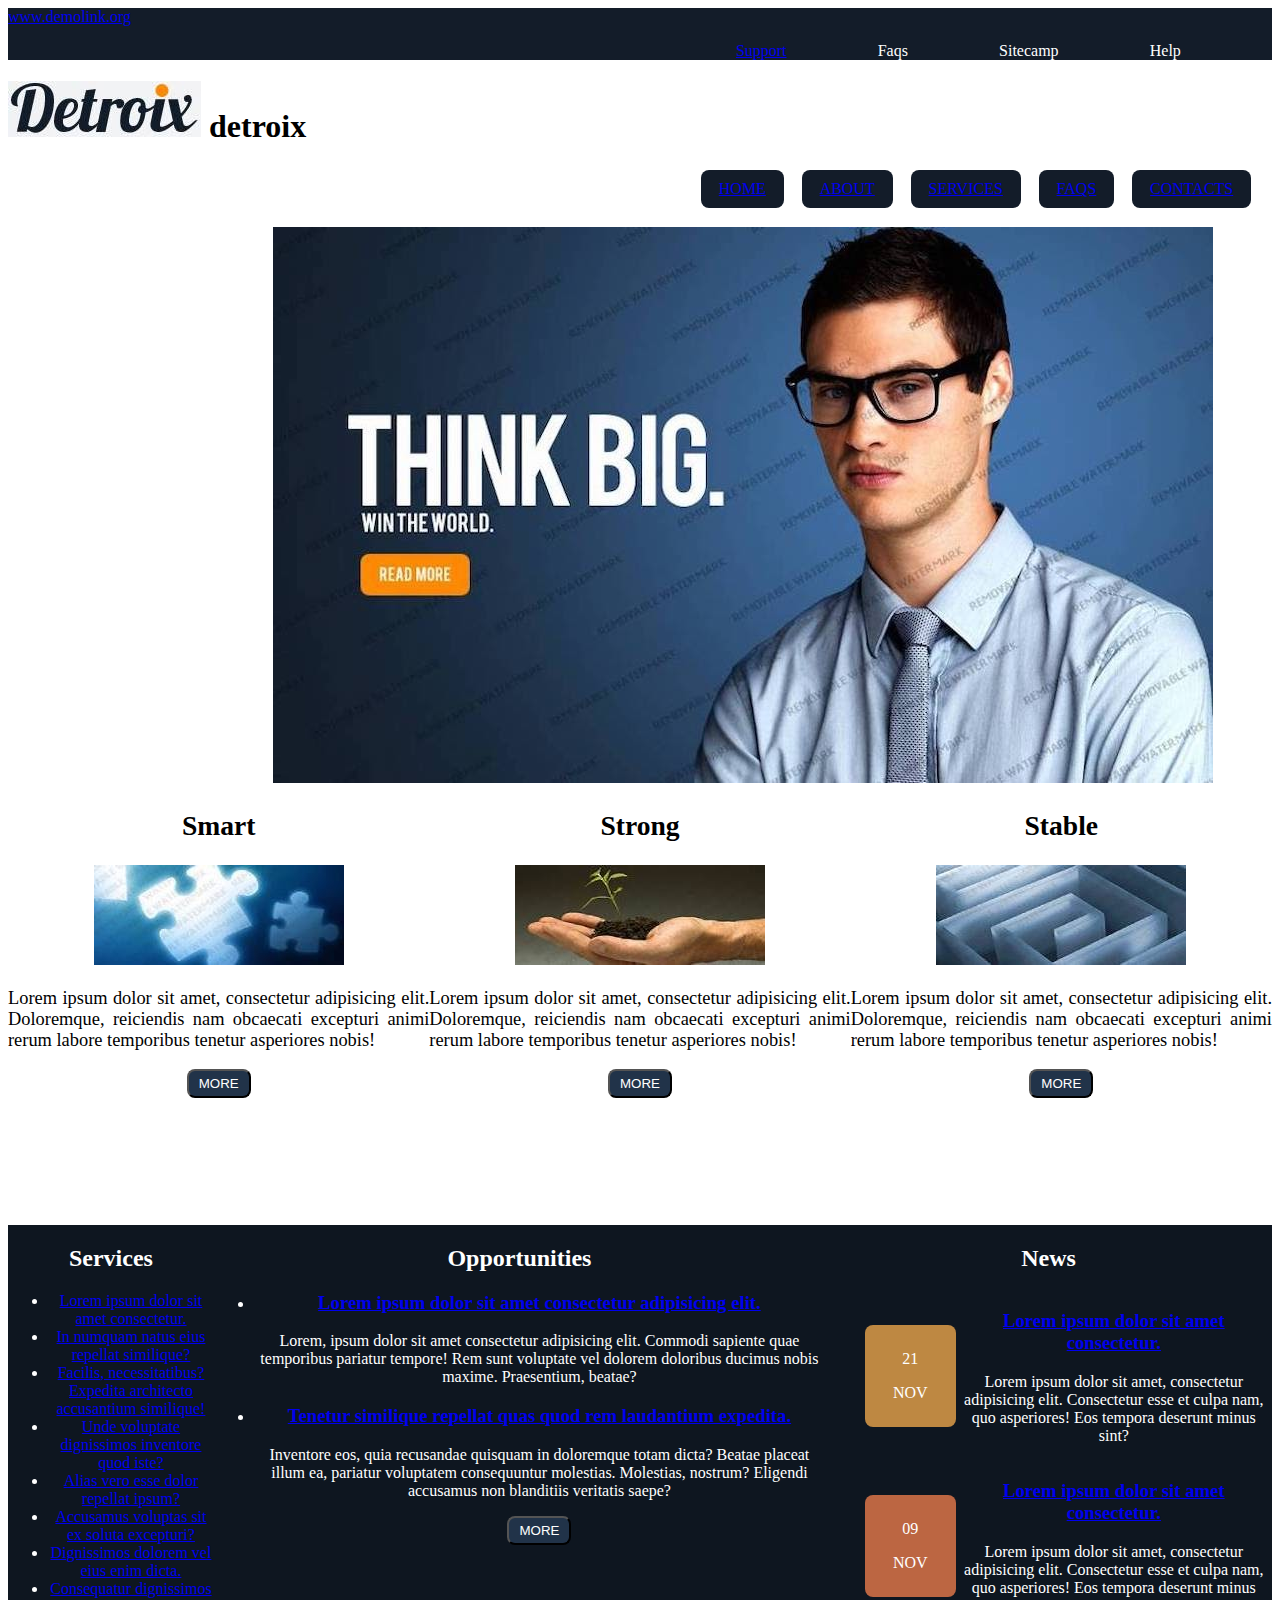
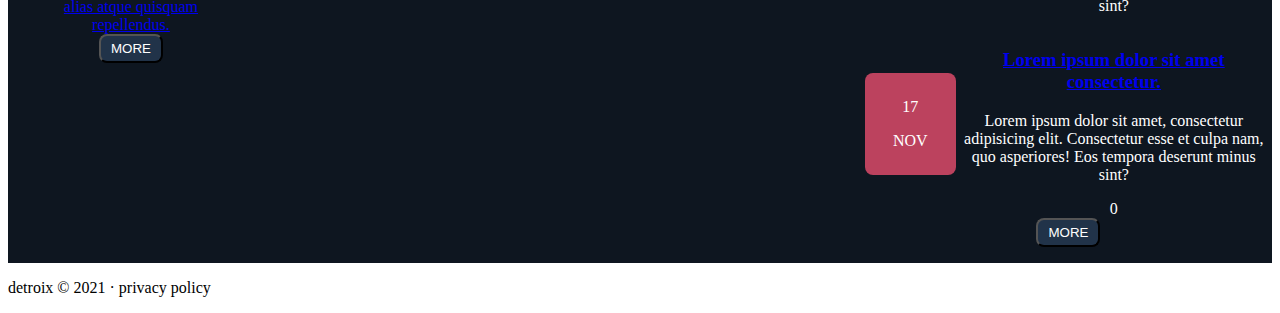
<file: index.html>
<!DOCTYPE html>
<html lang="en">
<head>
    <meta charset="UTF-8">
    <meta http-equiv="X-UA-Compatible" content="IE=edge">
    <meta name="viewport" content="width=device-width, initial-scale=1.0">
    <title>Detroix</title>
    <link rel="stylesheet" href="css/position.css">
</head>
<body>
    <!--header-->
    <header class="header" id="header">
        <div class="inner">
            <section class="section top-header">
                <a href="#link">www.demolink.org
                <nav class="nav top-nav">
                    <ul class="top-nav-list">
                        <li class="top-nav-item">Support<a href="#link"></a></li>
                        <li class="top-nav-item">Faqs<a href="#link"></a></li>
                        <li class="top-nav-item">Sitecamp<a href="#link"></a></li>
                        <li class="top-nav-item">Help<a href="#link"></a></li>
                    </ul>
                </nav>   
            </section> 
            <section class="section main-header">
                <h1 class="logo">
                    <img src="media/main-logo.jpg" alt="logo">
                    <span class="sr-only">detroix</span>   
                </h1>
                <nav class="nav main-nav">
                    <ul class="main-nav-list">
                        <li class="main-nav-item"><a href="#link">Home</a></li>
                        <li class="main-nav-item"><a href="#link">About</a></li>
                        <li class="main-nav-item"><a href="#link">Services</a></li>
                        <li class="main-nav-item"><a href="#link">Faqs</a></li>
                        <li class="main-nav-item"><a href="#link">Contacts</a></li>
                    </ul>
                </nav>
            </section>
        </div>
    </header>
    <!--end header-->

    <!--main-->
    <main class="main" id="main">
        <div class="inner">
    <section class="section hero-section">
        <img src="media/hero-image.jpg" alt="hero image" class="hero-img">
        <div class="sliders">
        <div class="slider"></div>
        <div class="slider"></div>
        <div class="slider"></div>
        </div>
    </section>
    <section class="section content-section">
        <div class="content smart">
            <h2 class="sub-header">Smart</h2>
            <img src="media/smart.jpg" alt="smart image" class="content-img">
            <p class="text">Lorem ipsum dolor sit amet, consectetur adipisicing elit. Doloremque, reiciendis nam obcaecati excepturi animi rerum labore temporibus tenetur asperiores nobis!</p>
            <button class="button more">more</button>
        </div>

        <div class="content strong">
            <h2 class="sub-header">Strong</h2>
            <img src="media/strong.jpg" alt="strong image" class="content-img">
            <p class="text">Lorem ipsum dolor sit amet, consectetur adipisicing elit. Doloremque, reiciendis nam obcaecati excepturi animi rerum labore temporibus tenetur asperiores nobis!</p>
            <button class="button more">more</button>
        </div>

        <div class="content stable">
            <h2 class="sub-header">Stable</h2>
            <img src="media/stable.jpg" alt="stable image" class="content-img">
            <p class="text">Lorem ipsum dolor sit amet, consectetur adipisicing elit. Doloremque, reiciendis nam obcaecati excepturi animi rerum labore temporibus tenetur asperiores nobis!</p>
            <button class="button more">more</button>
        </div>
    </section>
    </div>
    </main>
    <!--end main-->

    <!--footer-->
    <footer class="footer" id="footer">
        <div class="inner">
            <section class="section main-footer">
                <div class="footer-div services">
                    <h2 class="sub-header">Services</h2>
                    <ul class="service-list">
                        <li class="service-list-item"><a href="#link">Lorem ipsum dolor sit amet consectetur.</a></li>
                        <li class="service-list-item"><a href="#link">In numquam natus eius repellat similique?</a></li>
                        <li class="service-list-item"><a href="#link">Facilis, necessitatibus? Expedita architecto accusantium similique!</a></li>
                        <li class="service-list-item"><a href="#link">Unde voluptate dignissimos inventore quod iste?</a></li>
                        <li class="service-list-item"><a href="#link">Alias vero esse dolor repellat ipsum?</a></li>
                        <li class="service-list-item"><a href="#link">Accusamus voluptas sit ex soluta excepturi?</a></li>
                        <li class="service-list-item"><a href="#link">Dignissimos dolorem vel eius enim dicta.</a></li>
                        <li class="service-list-item"><a href="#link">Consequatur dignissimos alias atque quisquam repellendus.</a></li>
                        <button class="button more">more</button>
                    </ul>
                </div>
                <div class="footer-div opportunites">
                    <h2 class="sub-header">Opportunities</h2>
                    <ul class="opportunties-list">
                        <li class="opp-list-item">
                            <h3><a href="link">Lorem ipsum dolor sit amet consectetur adipisicing elit.</a></h3>
                            <p class="list-text">Lorem, ipsum dolor sit amet consectetur adipisicing elit. Commodi sapiente quae temporibus pariatur tempore! Rem sunt voluptate vel dolorem doloribus ducimus nobis maxime. Praesentium, beatae?</p>
                        </li>
                        <li class="opp-list-item">
                            <h3><a href="link">Tenetur similique repellat quas quod rem laudantium expedita.</a></h3>
                            <p class="list-text">Inventore eos, quia recusandae quisquam in doloremque totam dicta? Beatae placeat illum ea, pariatur voluptatem consequuntur molestias. Molestias, nostrum? Eligendi accusamus non blanditiis veritatis saepe?</p>
                        </li>
                        <button class="button more">more</button>
                    </ul>
                </div>
                <div class="footer-div news">
                    <h2 class="sub-header">News</h2>
                    <ul class="news-list">
                        <li class="news-list-item">
                            <div class="date-div">
                                <p class="date">21</p>
                                <p class="month">nov</p>
                            </div>
                            <div class="news-text-wrapper">
                                <h3><a href="#link">Lorem ipsum dolor sit amet consectetur.</a></h3>
                                <p class="list-text">Lorem ipsum dolor sit amet, consectetur adipisicing elit. Consectetur esse et culpa nam, quo asperiores! Eos tempora deserunt minus sint?</p>
                            </div>
                        
                        </li>

                        <li class="news-list-item">
                            <div class="date-div">
                                <p class="date">09</p>
                                <p class="month">nov</p>
                            </div>
                            <div class="news-text-wrapper">
                                <h3><a href="#link">Lorem ipsum dolor sit amet consectetur.</a></h3>
                                <p class="list-text">Lorem ipsum dolor sit amet, consectetur adipisicing elit. Consectetur esse et culpa nam, quo asperiores! Eos tempora deserunt minus sint?</p>
                            </div>
                        </li>

                        <li class="news-list-item">
                            <div class="date-div">
                                <p class="date">17</p>
                                <p class="month">nov</p>
                            </div>
                            <div class="news-text-wrapper">
                            <h3><a href="#link">Lorem ipsum dolor sit amet consectetur.</a></h3>
                            <p class="list-text">Lorem ipsum dolor sit amet, consectetur adipisicing elit. Consectetur esse et culpa nam, quo asperiores! Eos tempora deserunt minus sint?</p>0
                            </div>
                        </li>
                     <button class="button more">more</button>
                    </ul>
                </div>
            </section>
            <div class="clear"></div>
            <section class="section colophon">
                <p class="colophon-text">detroix &copy; 2021 &middot; privacy policy</p>
            </section>
        </div>
    </footer>
    <!--end footer-->

</body>
</html>
</file>
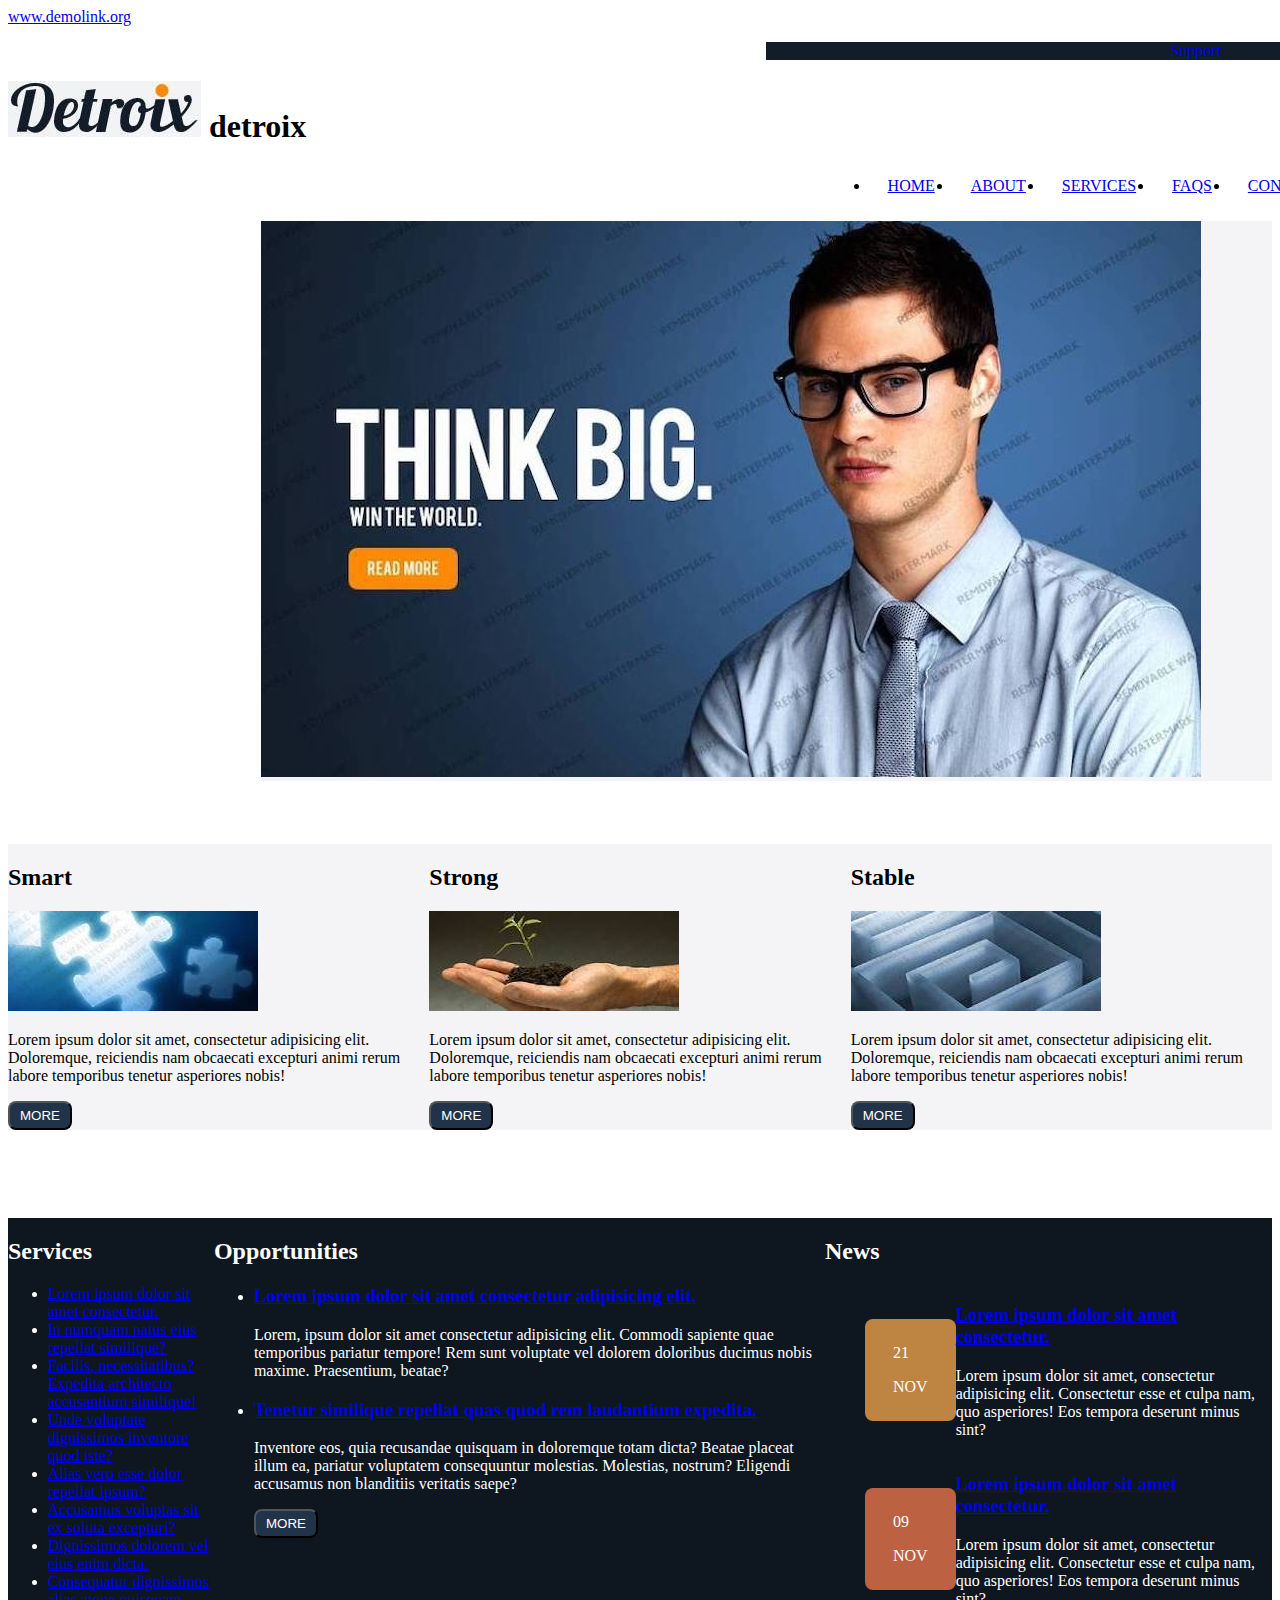
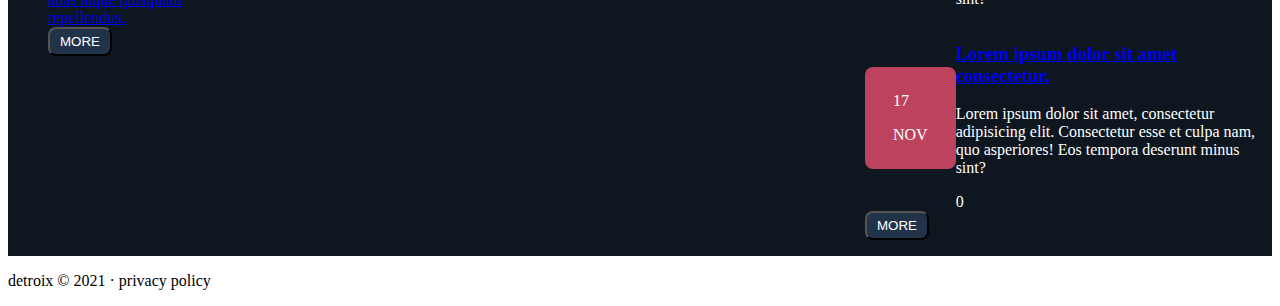
<file: indexflexbox.html>
<!DOCTYPE html>
<html lang="en">
<head>
    <meta charset="UTF-8">
    <meta http-equiv="X-UA-Compatible" content="IE=edge">
    <meta name="viewport" content="width=device-width, initial-scale=1.0">
    <title>Detroix</title>
    <link rel="stylesheet" href="css/flexbox.css">
</head>
<body>
    <!--header-->
    <header class="header" id="header">
        <div class="inner">
            <section class="section top-header">
                <a href="#link">www.demolink.org
                <nav class="nav top-nav">
                    <ul class="top-nav-list">
                        <li class="top-nav-item">Support<a href="#link"></a></li>
                        <li class="top-nav-item">Faqs<a href="#link"></a></li>
                        <li class="top-nav-item">Sitecamp<a href="#link"></a></li>
                        <li class="top-nav-item">Help<a href="#link"></a></li>
                    </ul>
                </nav>   
            </section> 
            <section class="section main-header">
                <h1 class="logo">
                    <img src="media/main-logo.jpg" alt="logo">
                    <span class="sr-only">detroix</span>   
                </h1>
                <nav class="nav main-nav">
                    <ul class="main-nav-list">
                        <li class="main-nav-item"><a href="#link">Home</a></li>
                        <li class="main-nav-item"><a href="#link">About</a></li>
                        <li class="main-nav-item"><a href="#link">Services</a></li>
                        <li class="main-nav-item"><a href="#link">Faqs</a></li>
                        <li class="main-nav-item"><a href="#link">Contacts</a></li>
                    </ul>
                </nav>
            </section>
        </div>
    </header>
    <!--end header-->

    <!--main-->
    <main class="main" id="main">
        <div class="inner">
    <section class="section hero-section">
        <img src="media/hero-image.jpg" alt="hero image" class="hero-img">
        <div class="sliders">
        <div class="slider"></div>
        <div class="slider"></div>
        <div class="slider"></div>
        </div>
    </section>
    <section class="section content-section">
        <div class="content smart">
            <h2 class="sub-header">Smart</h2>
            <img src="media/smart.jpg" alt="smart image" class="content-img">
            <p class="text">Lorem ipsum dolor sit amet, consectetur adipisicing elit. Doloremque, reiciendis nam obcaecati excepturi animi rerum labore temporibus tenetur asperiores nobis!</p>
            <button class="button more">more</button>
        </div>

        <div class="content strong">
            <h2 class="sub-header">Strong</h2>
            <img src="media/strong.jpg" alt="strong image" class="content-img">
            <p class="text">Lorem ipsum dolor sit amet, consectetur adipisicing elit. Doloremque, reiciendis nam obcaecati excepturi animi rerum labore temporibus tenetur asperiores nobis!</p>
            <button class="button more">more</button>
        </div>

        <div class="content stable">
            <h2 class="sub-header">Stable</h2>
            <img src="media/stable.jpg" alt="stable image" class="content-img">
            <p class="text">Lorem ipsum dolor sit amet, consectetur adipisicing elit. Doloremque, reiciendis nam obcaecati excepturi animi rerum labore temporibus tenetur asperiores nobis!</p>
            <button class="button more">more</button>
        </div>
    </section>
    </div>
    </main>
    <!--end main-->

    <!--footer-->
    <footer class="footer" id="footer">
        <div class="inner">
            <section class="section main-footer">
                <div class="footer-div services">
                    <h2 class="sub-header">Services</h2>
                    <ul class="service-list">
                        <li class="service-list-item"><a href="#link">Lorem ipsum dolor sit amet consectetur.</a></li>
                        <li class="service-list-item"><a href="#link">In numquam natus eius repellat similique?</a></li>
                        <li class="service-list-item"><a href="#link">Facilis, necessitatibus? Expedita architecto accusantium similique!</a></li>
                        <li class="service-list-item"><a href="#link">Unde voluptate dignissimos inventore quod iste?</a></li>
                        <li class="service-list-item"><a href="#link">Alias vero esse dolor repellat ipsum?</a></li>
                        <li class="service-list-item"><a href="#link">Accusamus voluptas sit ex soluta excepturi?</a></li>
                        <li class="service-list-item"><a href="#link">Dignissimos dolorem vel eius enim dicta.</a></li>
                        <li class="service-list-item"><a href="#link">Consequatur dignissimos alias atque quisquam repellendus.</a></li>
                        <button class="button more">more</button>
                    </ul>
                </div>
                <div class="footer-div opportunites">
                    <h2 class="sub-header">Opportunities</h2>
                    <ul class="opportunties-list">
                        <li class="opp-list-item">
                            <h3><a href="link">Lorem ipsum dolor sit amet consectetur adipisicing elit.</a></h3>
                            <p class="list-text">Lorem, ipsum dolor sit amet consectetur adipisicing elit. Commodi sapiente quae temporibus pariatur tempore! Rem sunt voluptate vel dolorem doloribus ducimus nobis maxime. Praesentium, beatae?</p>
                        </li>
                        <li class="opp-list-item">
                            <h3><a href="link">Tenetur similique repellat quas quod rem laudantium expedita.</a></h3>
                            <p class="list-text">Inventore eos, quia recusandae quisquam in doloremque totam dicta? Beatae placeat illum ea, pariatur voluptatem consequuntur molestias. Molestias, nostrum? Eligendi accusamus non blanditiis veritatis saepe?</p>
                        </li>
                        <button class="button more">more</button>
                    </ul>
                </div>
                <div class="footer-div news">
                    <h2 class="sub-header">News</h2>
                    <ul class="news-list">
                        <li class="news-list-item">
                            <div class="date-div">
                                <p class="date">21</p>
                                <p class="month">nov</p>
                            </div>
                            <div class="news-text-wrapper">
                                <h3><a href="#link">Lorem ipsum dolor sit amet consectetur.</a></h3>
                                <p class="list-text">Lorem ipsum dolor sit amet, consectetur adipisicing elit. Consectetur esse et culpa nam, quo asperiores! Eos tempora deserunt minus sint?</p>
                            </div>
                        
                        </li>

                        <li class="news-list-item">
                            <div class="date-div">
                                <p class="date">09</p>
                                <p class="month">nov</p>
                            </div>
                            <div class="news-text-wrapper">
                                <h3><a href="#link">Lorem ipsum dolor sit amet consectetur.</a></h3>
                                <p class="list-text">Lorem ipsum dolor sit amet, consectetur adipisicing elit. Consectetur esse et culpa nam, quo asperiores! Eos tempora deserunt minus sint?</p>
                            </div>
                        </li>

                        <li class="news-list-item">
                            <div class="date-div">
                                <p class="date">17</p>
                                <p class="month">nov</p>
                            </div>
                            <div class="news-text-wrapper">
                            <h3><a href="#link">Lorem ipsum dolor sit amet consectetur.</a></h3>
                            <p class="list-text">Lorem ipsum dolor sit amet, consectetur adipisicing elit. Consectetur esse et culpa nam, quo asperiores! Eos tempora deserunt minus sint?</p>0
                            </div>
                        </li>
                     <button class="button more">more</button>
                    </ul>
                </div>
            </section>
            <div class="clear"></div>
            <section class="section colophon">
                <p class="colophon-text">detroix &copy; 2021 &middot; privacy policy</p>
            </section>
        </div>
    </footer>
    <!--end footer-->

</body>
</html>
</file>
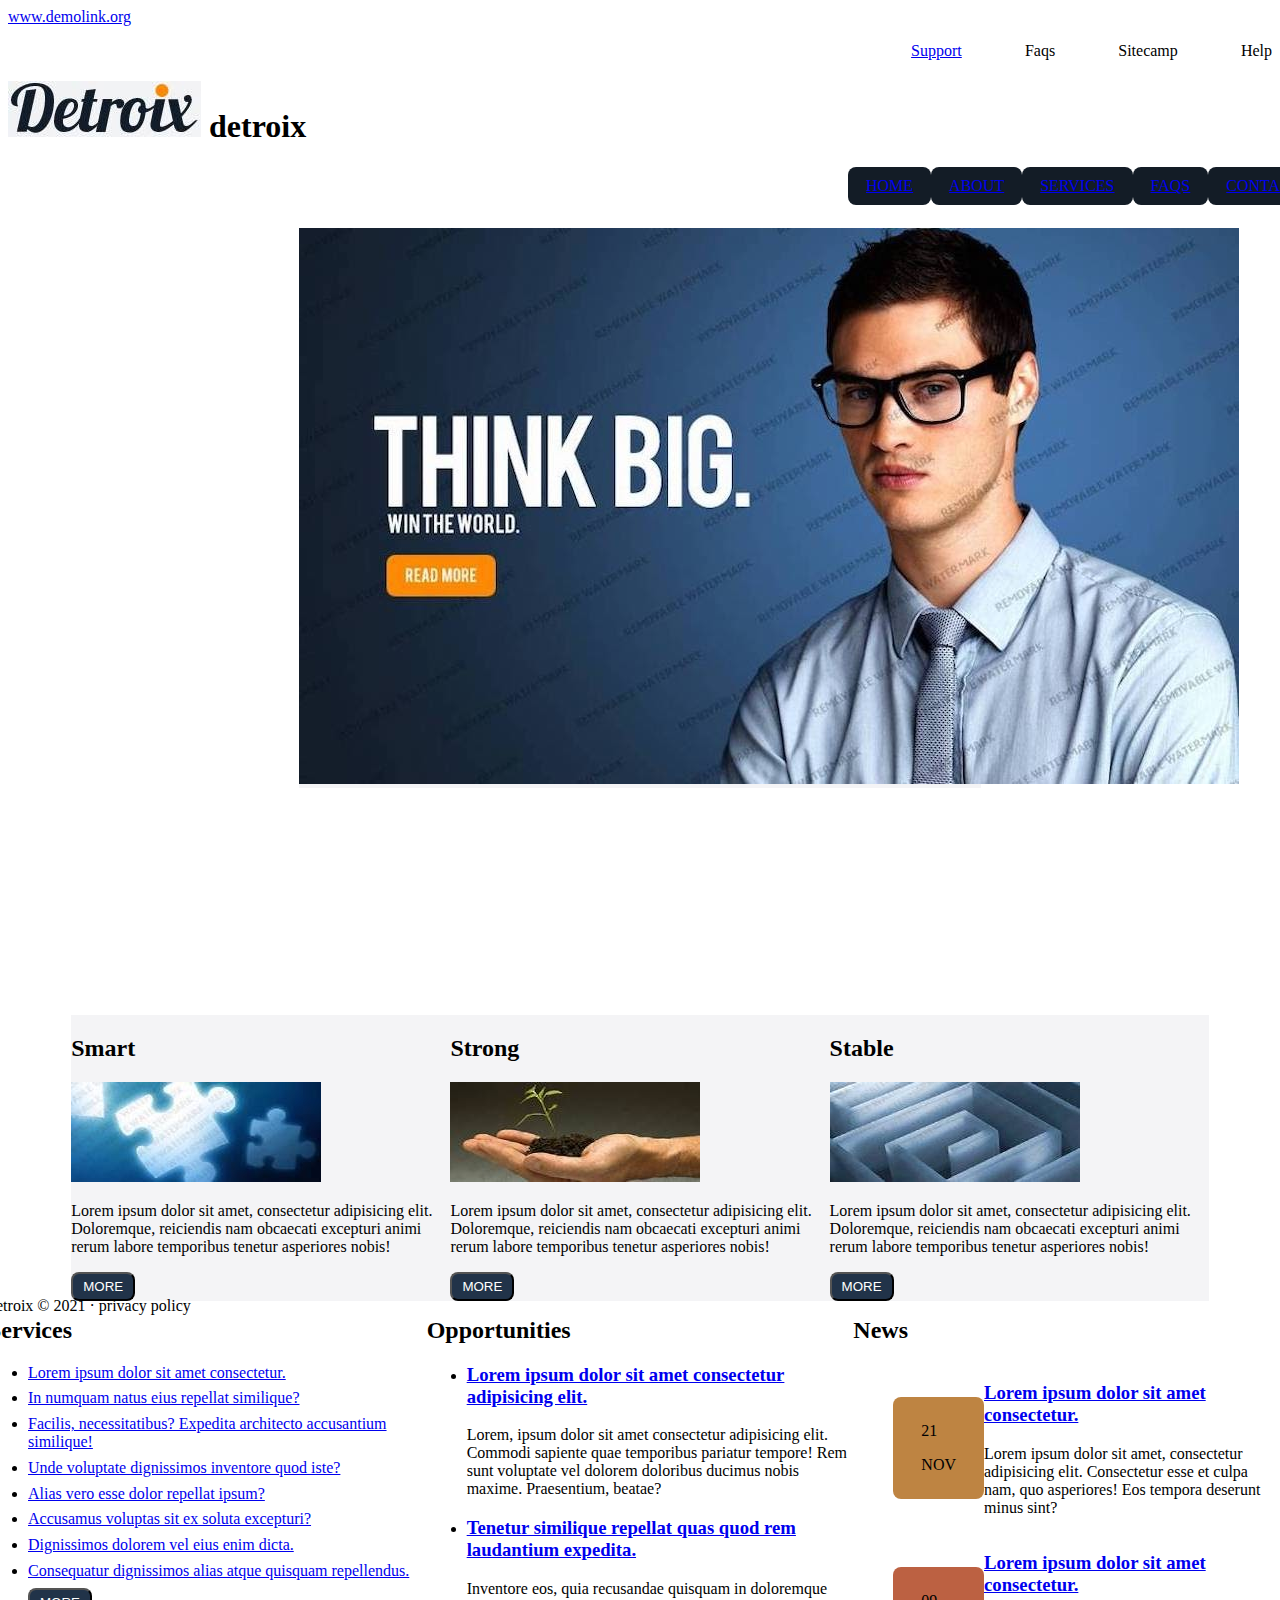
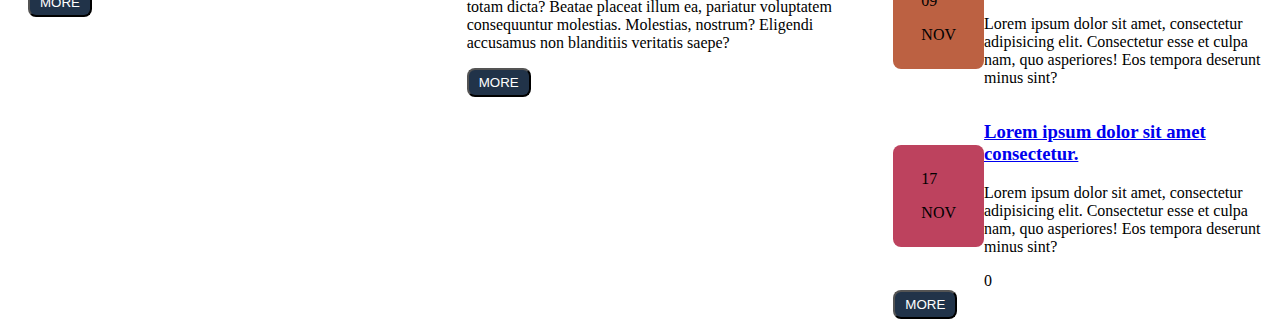
<file: indexmfp.html>
<!DOCTYPE html>
<html lang="en">
<head>
    <meta charset="UTF-8">
    <meta http-equiv="X-UA-Compatible" content="IE=edge">
    <meta name="viewport" content="width=device-width, initial-scale=1.0">
    <title>Detroix</title>
    <link rel="stylesheet" href="css/mfp.css">
</head>
<body>
    <!--header-->
    <header class="header" id="header">
        <div class="inner">
            <section class="section top-header">
                <a href="#link">www.demolink.org
                <nav class="nav top-nav">
                    <ul class="top-nav-list">
                        <li class="top-nav-item">Support<a href="#link"></a></li>
                        <li class="top-nav-item">Faqs<a href="#link"></a></li>
                        <li class="top-nav-item">Sitecamp<a href="#link"></a></li>
                        <li class="top-nav-item">Help<a href="#link"></a></li>
                    </ul>
                </nav>   
            </section> 
            <section class="section main-header">
                <h1 class="logo">
                    <img src="media/main-logo.jpg" alt="logo">
                    <span class="sr-only">detroix</span>   
                </h1>
                <nav class="nav main-nav">
                    <ul class="main-nav-list">
                        <li class="main-nav-item"><a href="#link">Home</a></li>
                        <li class="main-nav-item"><a href="#link">About</a></li>
                        <li class="main-nav-item"><a href="#link">Services</a></li>
                        <li class="main-nav-item"><a href="#link">Faqs</a></li>
                        <li class="main-nav-item"><a href="#link">Contacts</a></li>
                    </ul>
                </nav>
            </section>
        </div>
    </header>
    <!--end header-->

    <!--main-->
    <main class="main" id="main">
        <div class="inner">
    <section class="section hero-section">
        <img src="media/hero-image.jpg" alt="hero image" class="hero-img">
        <div class="sliders">
        <div class="slider"></div>
        <div class="slider"></div>
        <div class="slider"></div>
        </div>
    </section>
    <section class="section content-section">
        <div class="content smart">
            <h2 class="sub-header">Smart</h2>
            <img src="media/smart.jpg" alt="smart image" class="content-img">
            <p class="text">Lorem ipsum dolor sit amet, consectetur adipisicing elit. Doloremque, reiciendis nam obcaecati excepturi animi rerum labore temporibus tenetur asperiores nobis!</p>
            <button class="button more">more</button>
        </div>

        <div class="content strong">
            <h2 class="sub-header">Strong</h2>
            <img src="media/strong.jpg" alt="strong image" class="content-img">
            <p class="text">Lorem ipsum dolor sit amet, consectetur adipisicing elit. Doloremque, reiciendis nam obcaecati excepturi animi rerum labore temporibus tenetur asperiores nobis!</p>
            <button class="button more">more</button>
        </div>

        <div class="content stable">
            <h2 class="sub-header">Stable</h2>
            <img src="media/stable.jpg" alt="stable image" class="content-img">
            <p class="text">Lorem ipsum dolor sit amet, consectetur adipisicing elit. Doloremque, reiciendis nam obcaecati excepturi animi rerum labore temporibus tenetur asperiores nobis!</p>
            <button class="button more">more</button>
        </div>
    </section>
    </div>
    </main>
    <!--end main-->

    <!--footer-->
    <footer class="footer" id="footer">
        <div class="inner">
            <section class="section main-footer">
                <div class="footer-div services">
                    <h2 class="sub-header">Services</h2>
                    <ul class="service-list">
                        <li class="service-list-item"><a href="#link">Lorem ipsum dolor sit amet consectetur.</a></li>
                        <li class="service-list-item"><a href="#link">In numquam natus eius repellat similique?</a></li>
                        <li class="service-list-item"><a href="#link">Facilis, necessitatibus? Expedita architecto accusantium similique!</a></li>
                        <li class="service-list-item"><a href="#link">Unde voluptate dignissimos inventore quod iste?</a></li>
                        <li class="service-list-item"><a href="#link">Alias vero esse dolor repellat ipsum?</a></li>
                        <li class="service-list-item"><a href="#link">Accusamus voluptas sit ex soluta excepturi?</a></li>
                        <li class="service-list-item"><a href="#link">Dignissimos dolorem vel eius enim dicta.</a></li>
                        <li class="service-list-item"><a href="#link">Consequatur dignissimos alias atque quisquam repellendus.</a></li>
                        <button class="button more">more</button>
                    </ul>
                </div>
                <div class="footer-div opportunites">
                    <h2 class="sub-header">Opportunities</h2>
                    <ul class="opportunties-list">
                        <li class="opp-list-item">
                            <h3><a href="link">Lorem ipsum dolor sit amet consectetur adipisicing elit.</a></h3>
                            <p class="list-text">Lorem, ipsum dolor sit amet consectetur adipisicing elit. Commodi sapiente quae temporibus pariatur tempore! Rem sunt voluptate vel dolorem doloribus ducimus nobis maxime. Praesentium, beatae?</p>
                        </li>
                        <li class="opp-list-item">
                            <h3><a href="link">Tenetur similique repellat quas quod rem laudantium expedita.</a></h3>
                            <p class="list-text">Inventore eos, quia recusandae quisquam in doloremque totam dicta? Beatae placeat illum ea, pariatur voluptatem consequuntur molestias. Molestias, nostrum? Eligendi accusamus non blanditiis veritatis saepe?</p>
                        </li>
                        <button class="button more">more</button>
                    </ul>
                </div>
                <div class="footer-div news">
                    <h2 class="sub-header">News</h2>
                    <ul class="news-list">
                        <li class="news-list-item">
                            <div class="date-div">
                                <p class="date">21</p>
                                <p class="month">nov</p>
                            </div>
                            <div class="news-text-wrapper">
                                <h3><a href="#link">Lorem ipsum dolor sit amet consectetur.</a></h3>
                                <p class="list-text">Lorem ipsum dolor sit amet, consectetur adipisicing elit. Consectetur esse et culpa nam, quo asperiores! Eos tempora deserunt minus sint?</p>
                            </div>
                        
                        </li>

                        <li class="news-list-item">
                            <div class="date-div">
                                <p class="date">09</p>
                                <p class="month">nov</p>
                            </div>
                            <div class="news-text-wrapper">
                                <h3><a href="#link">Lorem ipsum dolor sit amet consectetur.</a></h3>
                                <p class="list-text">Lorem ipsum dolor sit amet, consectetur adipisicing elit. Consectetur esse et culpa nam, quo asperiores! Eos tempora deserunt minus sint?</p>
                            </div>
                        </li>

                        <li class="news-list-item">
                            <div class="date-div">
                                <p class="date">17</p>
                                <p class="month">nov</p>
                            </div>
                            <div class="news-text-wrapper">
                            <h3><a href="#link">Lorem ipsum dolor sit amet consectetur.</a></h3>
                            <p class="list-text">Lorem ipsum dolor sit amet, consectetur adipisicing elit. Consectetur esse et culpa nam, quo asperiores! Eos tempora deserunt minus sint?</p>0
                            </div>
                        </li>
                     <button class="button more">more</button>
                    </ul>
                </div>
            </section>
            <div class="clear"></div>
            <section class="section colophon">
                <p class="colophon-text">detroix &copy; 2021 &middot; privacy policy</p>
            </section>
        </div>
    </footer>
    <!--end footer-->

</body>
</html>
</file>
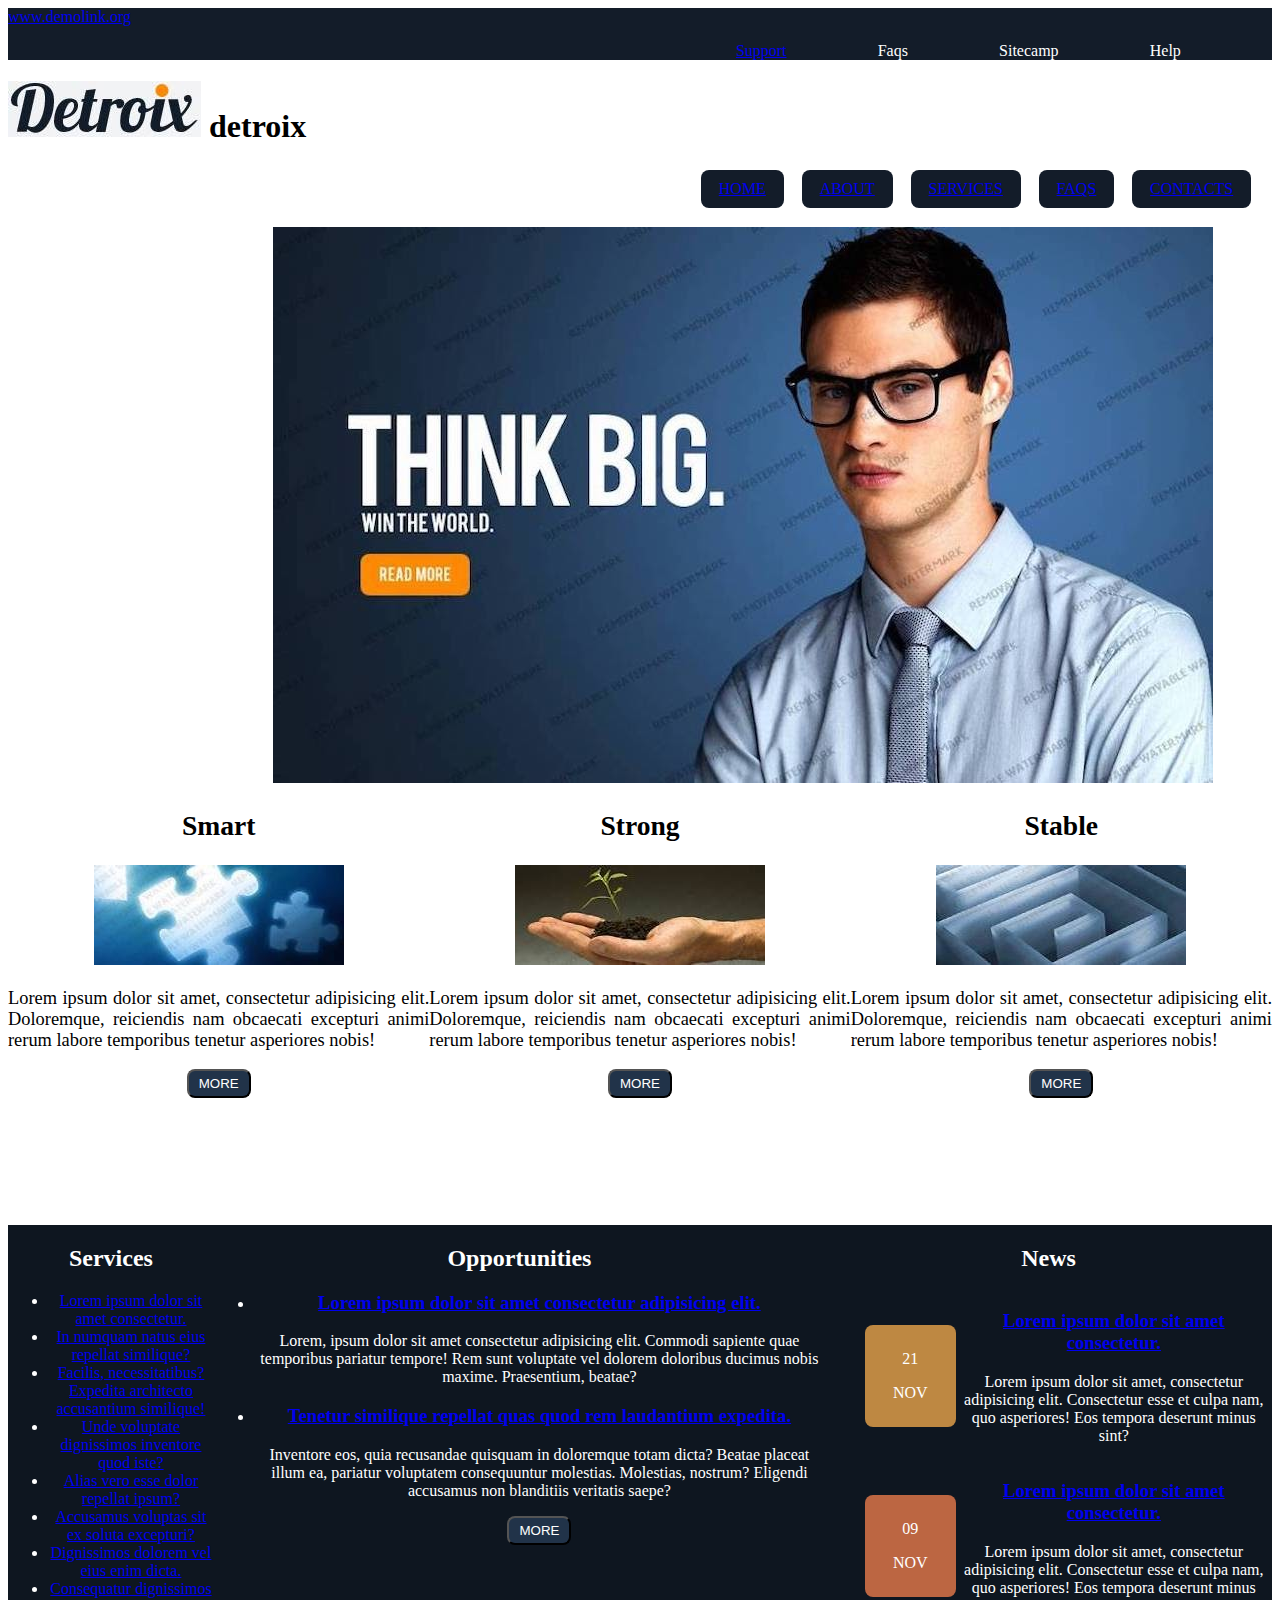
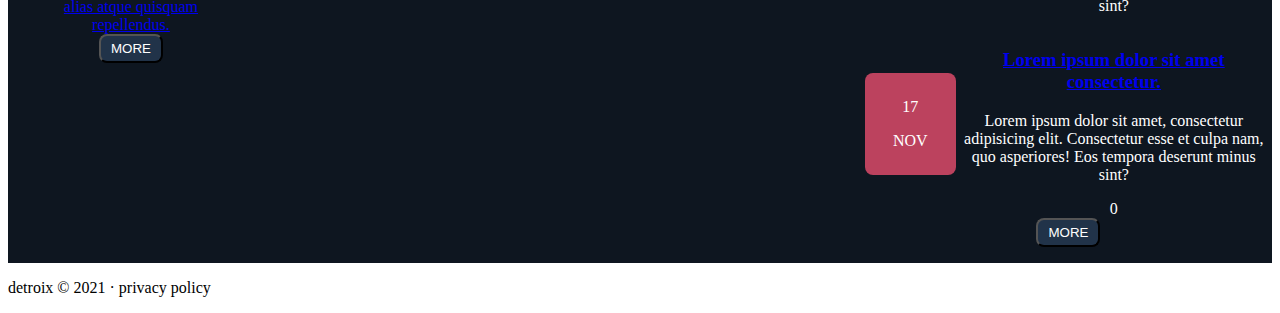
<file: indexposition.html>
<!DOCTYPE html>
<html lang="en">
<head>
    <meta charset="UTF-8">
    <meta http-equiv="X-UA-Compatible" content="IE=edge">
    <meta name="viewport" content="width=device-width, initial-scale=1.0">
    <title>Detroix</title>
    <link rel="stylesheet" href="css/position.css">
</head>
<body>
    <!--header-->
    <header class="header" id="header">
        <div class="inner">
            <section class="section top-header">
                <a href="#link">www.demolink.org
                <nav class="nav top-nav">
                    <ul class="top-nav-list">
                        <li class="top-nav-item">Support<a href="#link"></a></li>
                        <li class="top-nav-item">Faqs<a href="#link"></a></li>
                        <li class="top-nav-item">Sitecamp<a href="#link"></a></li>
                        <li class="top-nav-item">Help<a href="#link"></a></li>
                    </ul>
                </nav>   
            </section> 
            <section class="section main-header">
                <h1 class="logo">
                    <img src="media/main-logo.jpg" alt="logo">
                    <span class="sr-only">detroix</span>   
                </h1>
                <nav class="nav main-nav">
                    <ul class="main-nav-list">
                        <li class="main-nav-item"><a href="#link">Home</a></li>
                        <li class="main-nav-item"><a href="#link">About</a></li>
                        <li class="main-nav-item"><a href="#link">Services</a></li>
                        <li class="main-nav-item"><a href="#link">Faqs</a></li>
                        <li class="main-nav-item"><a href="#link">Contacts</a></li>
                    </ul>
                </nav>
            </section>
        </div>
    </header>
    <!--end header-->

    <!--main-->
    <main class="main" id="main">
        <div class="inner">
    <section class="section hero-section">
        <img src="media/hero-image.jpg" alt="hero image" class="hero-img">
        <div class="sliders">
        <div class="slider"></div>
        <div class="slider"></div>
        <div class="slider"></div>
        </div>
    </section>
    <section class="section content-section">
        <div class="content smart">
            <h2 class="sub-header">Smart</h2>
            <img src="media/smart.jpg" alt="smart image" class="content-img">
            <p class="text">Lorem ipsum dolor sit amet, consectetur adipisicing elit. Doloremque, reiciendis nam obcaecati excepturi animi rerum labore temporibus tenetur asperiores nobis!</p>
            <button class="button more">more</button>
        </div>

        <div class="content strong">
            <h2 class="sub-header">Strong</h2>
            <img src="media/strong.jpg" alt="strong image" class="content-img">
            <p class="text">Lorem ipsum dolor sit amet, consectetur adipisicing elit. Doloremque, reiciendis nam obcaecati excepturi animi rerum labore temporibus tenetur asperiores nobis!</p>
            <button class="button more">more</button>
        </div>

        <div class="content stable">
            <h2 class="sub-header">Stable</h2>
            <img src="media/stable.jpg" alt="stable image" class="content-img">
            <p class="text">Lorem ipsum dolor sit amet, consectetur adipisicing elit. Doloremque, reiciendis nam obcaecati excepturi animi rerum labore temporibus tenetur asperiores nobis!</p>
            <button class="button more">more</button>
        </div>
    </section>
    </div>
    </main>
    <!--end main-->

    <!--footer-->
    <footer class="footer" id="footer">
        <div class="inner">
            <section class="section main-footer">
                <div class="footer-div services">
                    <h2 class="sub-header">Services</h2>
                    <ul class="service-list">
                        <li class="service-list-item"><a href="#link">Lorem ipsum dolor sit amet consectetur.</a></li>
                        <li class="service-list-item"><a href="#link">In numquam natus eius repellat similique?</a></li>
                        <li class="service-list-item"><a href="#link">Facilis, necessitatibus? Expedita architecto accusantium similique!</a></li>
                        <li class="service-list-item"><a href="#link">Unde voluptate dignissimos inventore quod iste?</a></li>
                        <li class="service-list-item"><a href="#link">Alias vero esse dolor repellat ipsum?</a></li>
                        <li class="service-list-item"><a href="#link">Accusamus voluptas sit ex soluta excepturi?</a></li>
                        <li class="service-list-item"><a href="#link">Dignissimos dolorem vel eius enim dicta.</a></li>
                        <li class="service-list-item"><a href="#link">Consequatur dignissimos alias atque quisquam repellendus.</a></li>
                        <button class="button more">more</button>
                    </ul>
                </div>
                <div class="footer-div opportunites">
                    <h2 class="sub-header">Opportunities</h2>
                    <ul class="opportunties-list">
                        <li class="opp-list-item">
                            <h3><a href="link">Lorem ipsum dolor sit amet consectetur adipisicing elit.</a></h3>
                            <p class="list-text">Lorem, ipsum dolor sit amet consectetur adipisicing elit. Commodi sapiente quae temporibus pariatur tempore! Rem sunt voluptate vel dolorem doloribus ducimus nobis maxime. Praesentium, beatae?</p>
                        </li>
                        <li class="opp-list-item">
                            <h3><a href="link">Tenetur similique repellat quas quod rem laudantium expedita.</a></h3>
                            <p class="list-text">Inventore eos, quia recusandae quisquam in doloremque totam dicta? Beatae placeat illum ea, pariatur voluptatem consequuntur molestias. Molestias, nostrum? Eligendi accusamus non blanditiis veritatis saepe?</p>
                        </li>
                        <button class="button more">more</button>
                    </ul>
                </div>
                <div class="footer-div news">
                    <h2 class="sub-header">News</h2>
                    <ul class="news-list">
                        <li class="news-list-item">
                            <div class="date-div">
                                <p class="date">21</p>
                                <p class="month">nov</p>
                            </div>
                            <div class="news-text-wrapper">
                                <h3><a href="#link">Lorem ipsum dolor sit amet consectetur.</a></h3>
                                <p class="list-text">Lorem ipsum dolor sit amet, consectetur adipisicing elit. Consectetur esse et culpa nam, quo asperiores! Eos tempora deserunt minus sint?</p>
                            </div>
                        
                        </li>

                        <li class="news-list-item">
                            <div class="date-div">
                                <p class="date">09</p>
                                <p class="month">nov</p>
                            </div>
                            <div class="news-text-wrapper">
                                <h3><a href="#link">Lorem ipsum dolor sit amet consectetur.</a></h3>
                                <p class="list-text">Lorem ipsum dolor sit amet, consectetur adipisicing elit. Consectetur esse et culpa nam, quo asperiores! Eos tempora deserunt minus sint?</p>
                            </div>
                        </li>

                        <li class="news-list-item">
                            <div class="date-div">
                                <p class="date">17</p>
                                <p class="month">nov</p>
                            </div>
                            <div class="news-text-wrapper">
                            <h3><a href="#link">Lorem ipsum dolor sit amet consectetur.</a></h3>
                            <p class="list-text">Lorem ipsum dolor sit amet, consectetur adipisicing elit. Consectetur esse et culpa nam, quo asperiores! Eos tempora deserunt minus sint?</p>0
                            </div>
                        </li>
                     <button class="button more">more</button>
                    </ul>
                </div>
            </section>
            <div class="clear"></div>
            <section class="section colophon">
                <p class="colophon-text">detroix &copy; 2021 &middot; privacy policy</p>
            </section>
        </div>
    </footer>
    <!--end footer-->

</body>
</file>
<file: css/position.css>
*{box-sizing:border-box;}

/* top-nav-header -> 131c29
    link-text -> 596573
    background -> f4f4f6
    active-button -> ff8901
    more-button ->213349
    radial-gradient -> 33597e - 0e1620
    nov 21 -> be8842
    nov 09 -> bc6142
    nov 17 -> bd425e
    */

.body{
    margin:0;
    padding:0;
}

.more-button{
    background: #213349;
}

.text{
    text-align: justify;
    hyphens:auto;
}

.button{
    text-transform: uppercase;
    border-radius: 8px;
    padding:5px 10px;
    background:#213349;
    color:white;
}

/*header*/
.top-header{
    position:relative;
    /*border:3px solid black;*/
    background:#131c29;
    color:white;
}

.link-text{
    color:#596573;
}

.top-nav-list{
    /*border:3px solid blue;*/
    display:flex;
    justify-content: space-evenly;
    margin-left: 40%; 
    list-style:none;
}

/*.main-header{
    background:chartreuse;
    border:3px solid purple;
}
*/

.main-nav-list{
    border:3px solid white;
    display:flex;
    justify-content:space-evenly;
    margin-left: 50%;
    list-style:none;
}

.main-nav-item{
    text-transform: uppercase;
    border-radius: 8px;
    padding:10px 18px;
    background-color:#131c29;
}

/*end header*/


/*main*/
.hero-section{
    /*background:peru;*/
    /*border:3px solid green;*/
    padding:-30%;
    margin-left:21%;
}

.content-section{
    /*background:palegreen;*/
    /*border:3px solid darkblue;*/
    display:flex;
    text-align:center;
    /*margin-top:10%;*/
    font-size:115%;
}
/*end main*/


/*footer*/

.main-footer{
    /*background:lightskyblue;*/
    /*border:2px solid orangered;*/
    display:flex;
    margin-top:10%;
    text-align:center;
    background: #0e1620;
    color:white;
    list-style:none;
}

.news-list-item {
    display: flex;
    justify-content: space-around;
    align-items:center;
}

.date-div{
    text-transform: uppercase;
    padding:9px 28px;
    border-radius: 8px;
    }
    
    .news-list-item:nth-child(1) .date-div {
        background-color:#be8842;
    }
    .news-list-item:nth-child(2) .date-div {
        background-color:#bc6642;
    }
    .news-list-item:nth-child(3) .date-div {
        background-color:#bc425e;
    }

/*end footer*/
</file>
<file: css/flexbox.css>
/* font-family: 'Open Sans Condensed', san-serif
font-family: Oswalk', sans-serif*/

/* top-nav-header -> 131c29
link-text -> 596573
background -> f4f4f6
active-button -> ff8901
more-button -> 213349
radial-gradient -> 33597e - 0e1620
nov 21 -> be8442
nov 09 -> bc6142
nov 17 -> bd425e */

.button{
    text-transform: uppercase;
    border-radius: 8px;
    padding:5px 10px;
    background:#213349;
    color:white;
}

/*header*/
.top-nav-list{
    display: flex;
    justify-content: space-evenly;
    margin-left:60%;
    width:100%;
    list-style:none;
    background:#131c29;
    color:white;
}

.top-nav-item{
    color:white;
}

.main-nav-item{
    text-transform: uppercase;
    border-radius: 8px;
    padding:10px 18px;
}

.main-nav-list{
    display: flex;
    justify-content: space-evenly;
    margin-left:65%;
}

/*end header*/

/*main*/
.hero-section{
    /*background:plum;*/
    margin-left:20%;
    background:#f4f4f6;
}

.content-section{
    /*background:powderblue;*/
    display:flex;
    margin-top:5%;
    background:#f4f4f6;
}

/*end main*/


/*footer*/
.main-footer{
    /*background:palegreen;*/
    display:flex;
    margin-top:7%;
    background:#0e1620;
    color:white;
}

.news-list-item {
    display: flex;
    justify-content: space-between;
    align-items: center;
}


.date-div{
text-transform: uppercase;
/*background-color: teal;*/
padding:9px 28px;
border-radius: 8px;
}

.news-list-item:nth-child(1) .date-div {
    background-color:#be8442;
    color:white;
}
.news-list-item:nth-child(2) .date-div {
    background-color:#bc6142;
    color:white;
}
.news-list-item:nth-child(3) .date-div {
    background-color:#bd425e;
    color:white;
}

/*end footer*/
</file>
<file: css/mfp.css>
*{box-sizing: border-box;}

/* top-nav-header -> 131c29
link-text -> 596573
background -> f4f4f6
active-button -> ff8901
more-button -> 213349
radial-gradient -> 33597e - 0e1620
nov 21 -> be8442
nov 09 -> bc6142
nov 17 -> bd425e 
*/


.clear{
    clear:both;
}

/*header*/

.header{
   width:100%;
   height:100%;
   /*background:#131c29;*/
}

.button{
    text-transform: uppercase;
    border-radius: 8px;
    padding:5px 10px;
    background:#213349;
    color:white;
}

.top-nav-list{
    margin-left:800px;
    display:flex;
    justify-content: space-between;
    list-style: none;
    float:top;
}

.main-nav-list{
    margin-left:800px;
    /*border:2px solid brown;*/
    display:flex;
    justify-content: space-between;
    list-style:none;
}

.main-nav-item{
    text-transform: uppercase;
    border-radius: 8px;
    padding:10px 18px;
    background:#131c26;
    color:white;
}

/*end header*/

/*main*/
.main{
    width:90%;
    height:60%;
    /*border:2px solid purple;*/
    padding-right:-40%;
    margin-left:5%;
}

.hero-section{
    /*background:lightcoral;*/
    margin:20%;
    margin-top:2%;
    padding:0%;
    float:top;
    background:#f4f4f6;
}

.content-section{
    /*background: cadetblue;*/
    width:100%;
    display:flex;
    justify-content: space-evenly;
    /*margin-bottom:10%;*/
    background:#f4f4f6;    
}

/*end main*/


/*footer*/
.footer{
    margin:-20px;
    padding:-200px;
    width:-100px;
}

/*.main-footer {
    position: relative;
}*/

.footer-div {
    position:absolute;
    width: calc(100% / 3);
}

.opportunites {
    left: calc(100% / 3)
}

.news {
    right: 0;
}

.service-list-item{
    padding-bottom: 2%;
    /*border:2px solid black;*/
    height:20%;
}

.opp-list-item{
    /*border:2px solid saddlebrown;*/
    padding-left:0%;
}

/*.news-list-item{
    border:2px solid gold;
}*/

.news-list-item {
    display: flex;
    justify-content: space-between;
    align-items: center;
}

.date-div{
    text-transform: uppercase;
    /*background-color: teal;*/
    padding:9px 28px;
    border-radius: 8px;
    }
    
    .news-list-item:nth-child(1) .date-div {
        background-color:#be8442;
    }
    .news-list-item:nth-child(2) .date-div {
        background-color:#bc6142;
    }
    .news-list-item:nth-child(3) .date-div {
        background-color:#bd425e;
    }

/*end footer*/
</file>
